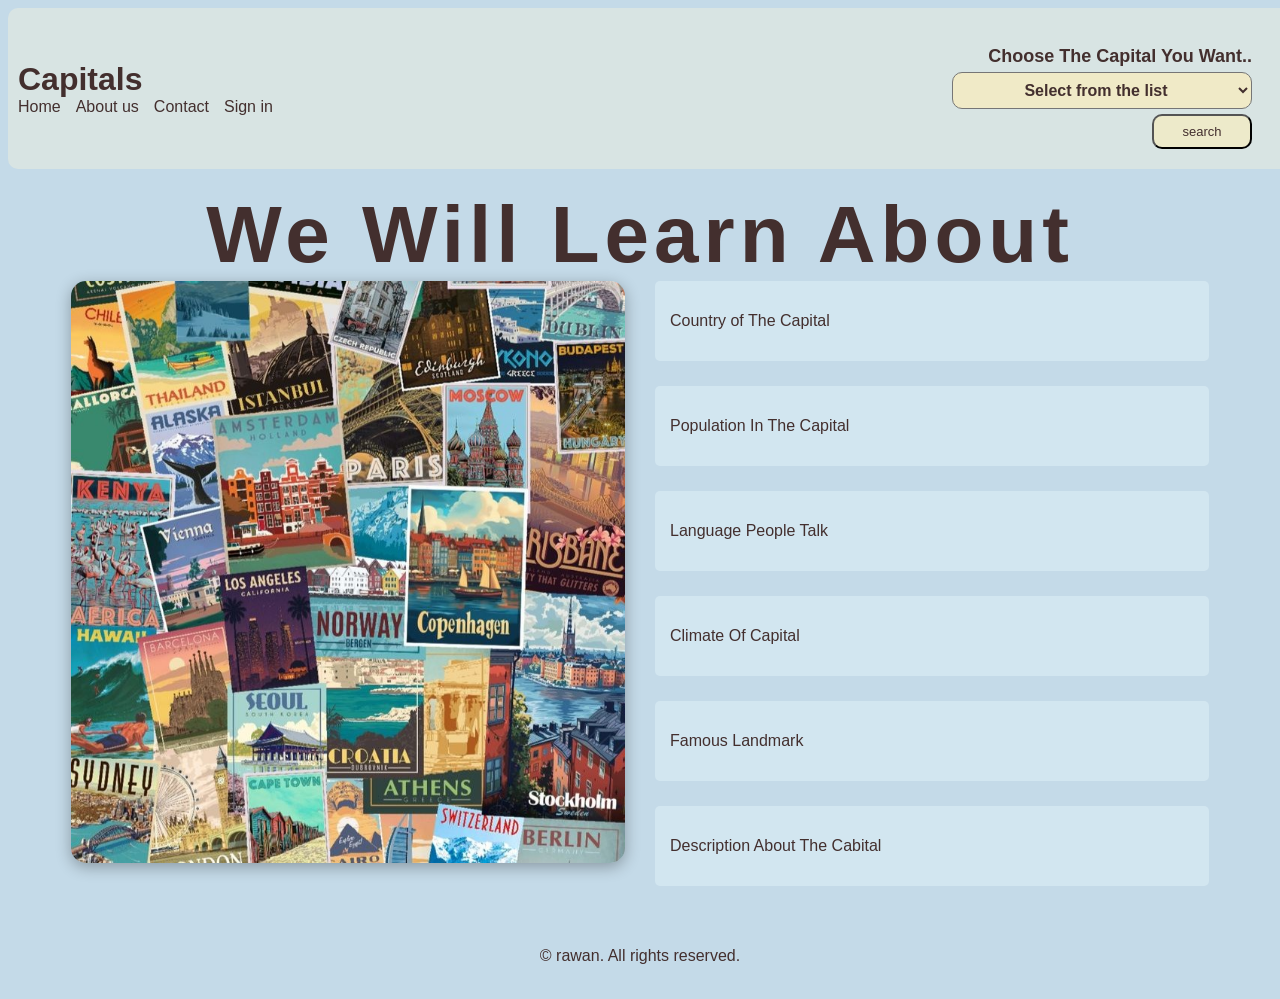
<file: index.html>
<!DOCTYPE html>
<html lang="en">
<head>
    <meta charset="UTF-8">
    <meta name="viewport" content="width=device-width, initial-scale=1.0">
    <title>World Capitals</title>
    <link rel="stylesheet" href="style.css">
</head>
<body>
    <header class="navbar">
        <div class="logo"> 
        <h1>Capitals</h1>
        <nav class="nav-links">
           <a href="index.html">Home</a>
           <a href="about.html">About us</a>
           <a href="contact.html">Contact</a>
           <a href="signin.html">Sign in</a>
        </nav>
        </div>
        <div id="search-box">
        <p>Choose The Capital You Want..</p>
        <select id="city">
            <option value="select from list">Select from the list</option>
            <option value="EGYPT">Cairo</option>
            <option value="ENGLAND">London</option>
            <option value="JAPAN">Tokyo</option>
            <option value="USA">Washington</option>
            <option value="RUSSIA">Moscow</option>
            <option value="KSA">Riyadh</option>
            <option value="FRANCE">Paris</option>
            <option value="GERMAN">Berlin</option>
            <option value="CHINA">Beijing</option>
            <option value="ARGENTINA">Buenos Aires</option>
            <option value="ITALY">Rome</option>
            <option value="SPAIN">Madrid</option>
            <option value="CANADA">Ottawa</option>
        </select>
        <button id="search">search</button>
        </div>
    </header>
    

   <main>
     
    <h2 id="cityname">We Will Learn About</h2>
    <div class="content">
        <div id="image-container">
            <img id="display" src="world1.jpg" alt="world countries">
        </div>

      <div id="capital-info">
        <div id="details">
            <p id="country">Country of The Capital</p>
        </div>
        <div class="details">
            <p id="population">Population In The Capital</p>
        </div>
        <div class="details">
            <p id="language">Language People Talk</p>
        </div>
        <div class="details">
            <p id="climate">Climate Of Capital</p>
        </div>
        <div class="details">
            <p id="famous-landmarks">Famous Landmark</p>
        </div>
        <div class="details">
            <p id="description">Description About The Cabital</p>
        </div>
     </div>
    </div>
    <script src="script.js"></script>
   </main>

   <footer>
         <p>&copy; rawan. All rights reserved.</p>
     </footer>

</body>
</html>
</file>
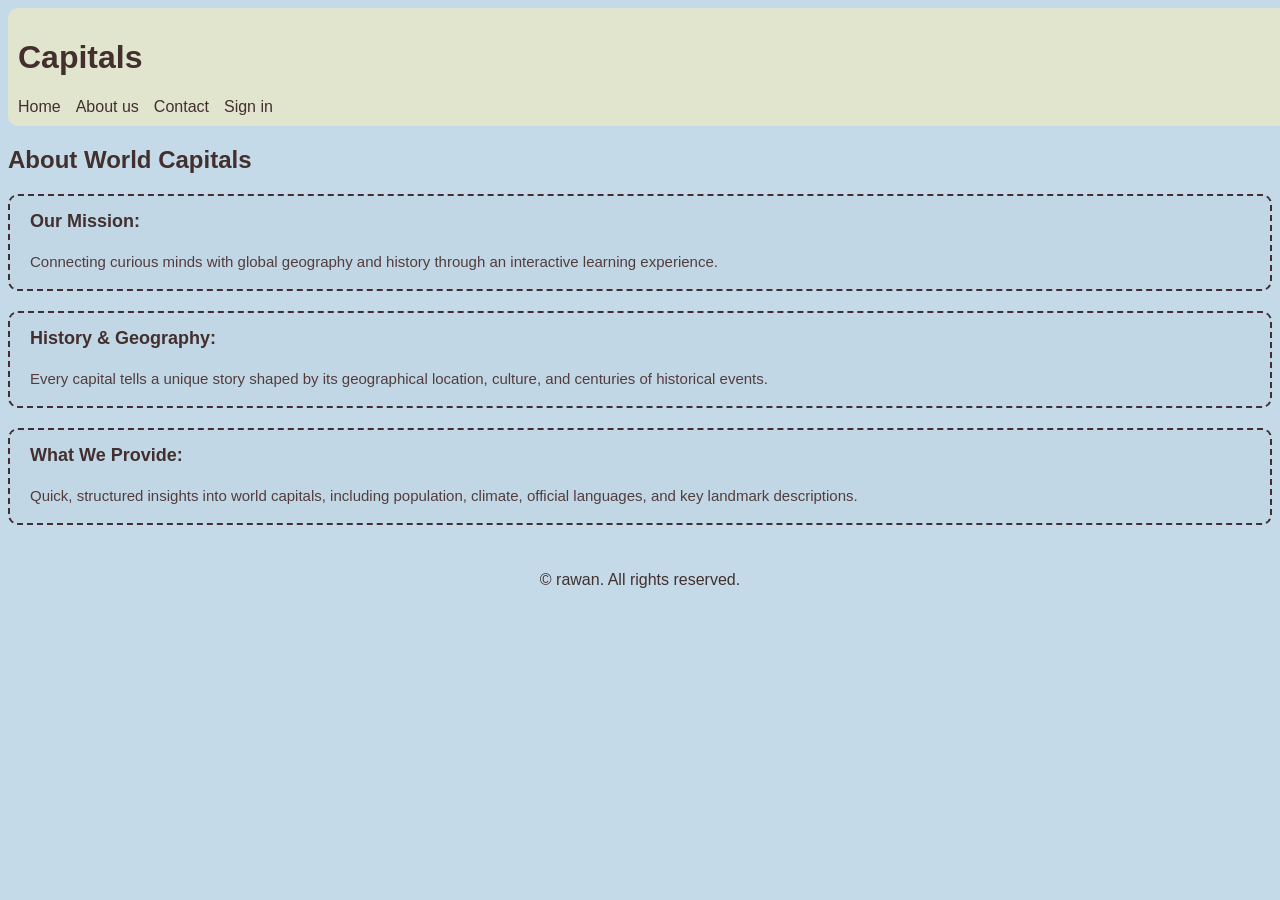
<file: about.html>
<!DOCTYPE html>
<html lang="en">
<head>
    <meta charset="UTF-8">
    <meta name="viewport" content="width=device-width, initial-scale=1.0">
    <title>About Us - World Capitals</title>
    <style>
body{
    font-family: Arial, Helvetica, sans-serif;
    background-color: #c4dae8;
    color:#432f2e;
    display:flex;
    flex-direction: column;
    min-height: auto;
}
.navbar{
    background-color: #feefb884;
    color:#432f2e;
    padding: 10px;
    display: flex;
    align-items: flex-start;
    width: 100%;
    border-radius: 10px;
    flex-direction: column;
}
.logo h1{
    display:flex;
    gap: 10px;
    text-align: left;
    color: #432f2e;
    

}
.nav-links{
    display: flex;
    gap: 15px;
    margin-left: 0;
    justify-content: flex-start;
}
.nav-links a{
    color: #432f2e;
    text-decoration: none;
    font-size: 14;
    font-weight: 400;
}
.nav-links a:hover{
    color: #6b96b0;
    text-decoration: underline;
}
.paragraph{
    border: 2px dashed #432f2e;
    padding: 15px 20px;
    margin-bottom: 20px;
    border-radius: 10px;
    background-color: rgba(136, 167, 193, 0.05);
}
.paragraph h3 {
    margin-top: 0;
    color: #432f2e;
    font-size: 18px;
}
.paragraph p {
    margin-bottom: 0;
    color: #533d3c;
    font-size: 15px;
    line-height: 1.6;
}
footer{
    color:#432f2e;
    text-align: center;
    padding: 10px;
    margin-top: auto;
}
    </style>
</head>
<body>
    <header class="navbar">
        <div class="logo"> 
            <h1>Capitals</h1>
        </div>
        <nav class="nav-links">
            <a href="index.html">Home</a>
            <a href="about.html">About us</a>
            <a href="contact.html">Contact</a>
            <a href="signin.html">Sign in</a>
        </nav>
    </header>

    <main>
        <h2>About World Capitals</h2>
        <div class="paragraph">
            <h3>Our Mission:</h3>
            <p>Connecting curious minds with global geography and history through an interactive learning experience.</p>
        </div>
        <div class="paragraph">
            <h3>History & Geography: </h3>
            <p>Every capital tells a unique story shaped by its geographical location, culture, and centuries of historical events.</p>
        </div>
        <div class="paragraph">
            <h3>What We Provide:</h3>
            <p>Quick, structured insights into world capitals, including population, climate, official languages, and key landmark descriptions.</p>
        </div>
    </main>

    <footer>
        <p>&copy; rawan. All rights reserved.</p>
    </footer>
    <script>
        
    </script>
</body>
</html>
</file>
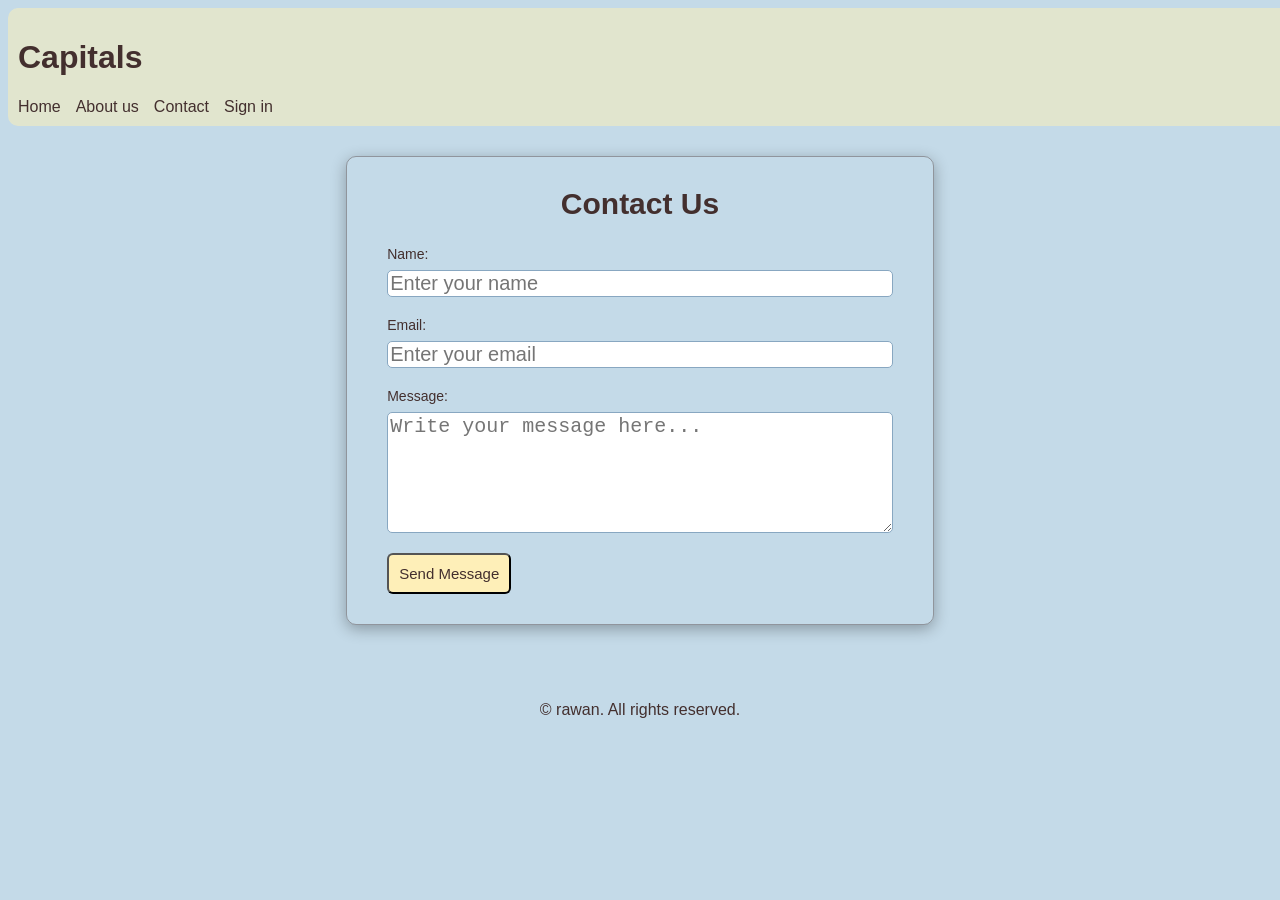
<file: contact.html>
<!DOCTYPE html>
<html lang="en">
<head>
    <meta charset="UTF-8">
    <meta name="viewport" content="width=device-width, initial-scale=1.0">
    <title>Contact Us - World Capitals</title>
    <style>
 body{
    font-family: Arial, Helvetica, sans-serif;
    background-color: #c4dae8;
    color:#432f2e;
    display:flex;
    flex-direction: column;
    min-height: auto;
}
.navbar{
    background-color: #feefb884;
    color:#432f2e;
    padding: 10px;
    display: flex;
    align-items: flex-start;
    width: 100%;
    border-radius: 10px;
    flex-direction: column;
}
.logo h1{
    display:flex;
    gap: 10px;
    text-align: left;
    color: #432f2e;

}
.nav-links{
    display: flex;
    gap: 15px;
    margin-left: 0;
    justify-content: flex-start;
}
.nav-links a{
    color: #432f2e;
    text-decoration: none;
    font-size: 14;
    font-weight: 400;
}
.nav-links a:hover{
    color: #6b96b0;
    text-decoration: underline;
}
.form-container{
    display: flex;
    padding-bottom: 50px;
    padding-top: 60px 40px;
    align-items: center;
    margin-top: 30px;
    justify-content: center;
}
#contact-box{
    padding: 30px 40px;
    border-radius: 10px;
    border: 1px solid #432f2e67;
    width: 40%;
    box-shadow: 0 4px 15px rgba(0, 0, 0, 0.3);
}
#contact-box h2{
    text-align: center;
    margin-top: 0;
    margin-bottom: 25px;
    font-size: 30px;
}
.form-group{
    display: flex;
    flex-direction: column;
    gap:8px;
    margin-bottom: 20px;
  text-align: left;
}
.form-group label{
    font-size: 14px;
    font-weight: 300;
    color:#432f2e;
}
.form-group input{
    border-radius: 5px;
    border: 1px solid #88a7c1;
    font-size: 20px;
    font-weight: 300;
}
.form-group textarea{
    border-radius: 5px;
    border: 1px solid #88a7c1;
    font-size: 20px;
    font-weight: 300;
}
.submit-btn{
    padding:10px;
    background-color: #feefb8;
    color: #432f2e;
    border-radius: 6px;
    font-size: 15px;
    font-weight: 400;
}
.submit-btn:hover{
    background-color: #432f2e;
    color:#feefb8;
}
footer{
    color:#432f2e;
    text-align: center;
    padding: 10px;
    margin-top: auto;
}
    </style>
</head>
<body>
    <header class="navbar">
        <div class="logo"> 
            <h1>Capitals</h1>
        </div>
        <nav class="nav-links">
            <a href="index.html">Home</a>
            <a href="about.html">About us</a>
            <a href="contact.html">Contact</a>
            <a href="signin.html">Sign in</a>
        </nav>
    </header>

    <main class="form-container">
        
        <form id="contact-box">
            <h2>Contact Us</h2>
            <div class="form-group">
                <label for="name">Name:</label>
                <input type="text" id="name" name="name" placeholder="Enter your name">
            </div>
            
            <div class="form-group">
                <label for="email">Email:</label>
                <input type="email" id="email" name="email" placeholder="Enter your email">
            </div>

            <div class="form-group">
                <label for="message">Message:</label>
                <textarea id="message" name="message" rows="5" placeholder="Write your message here..."></textarea>
            </div>

            <button type="submit" class="submit-btn">Send Message</button>
        </form>
    </main>

    <footer>
        <p>&copy; rawan. All rights reserved.</p>
    </footer>
    <script></script>
</body>
</html>
</file>
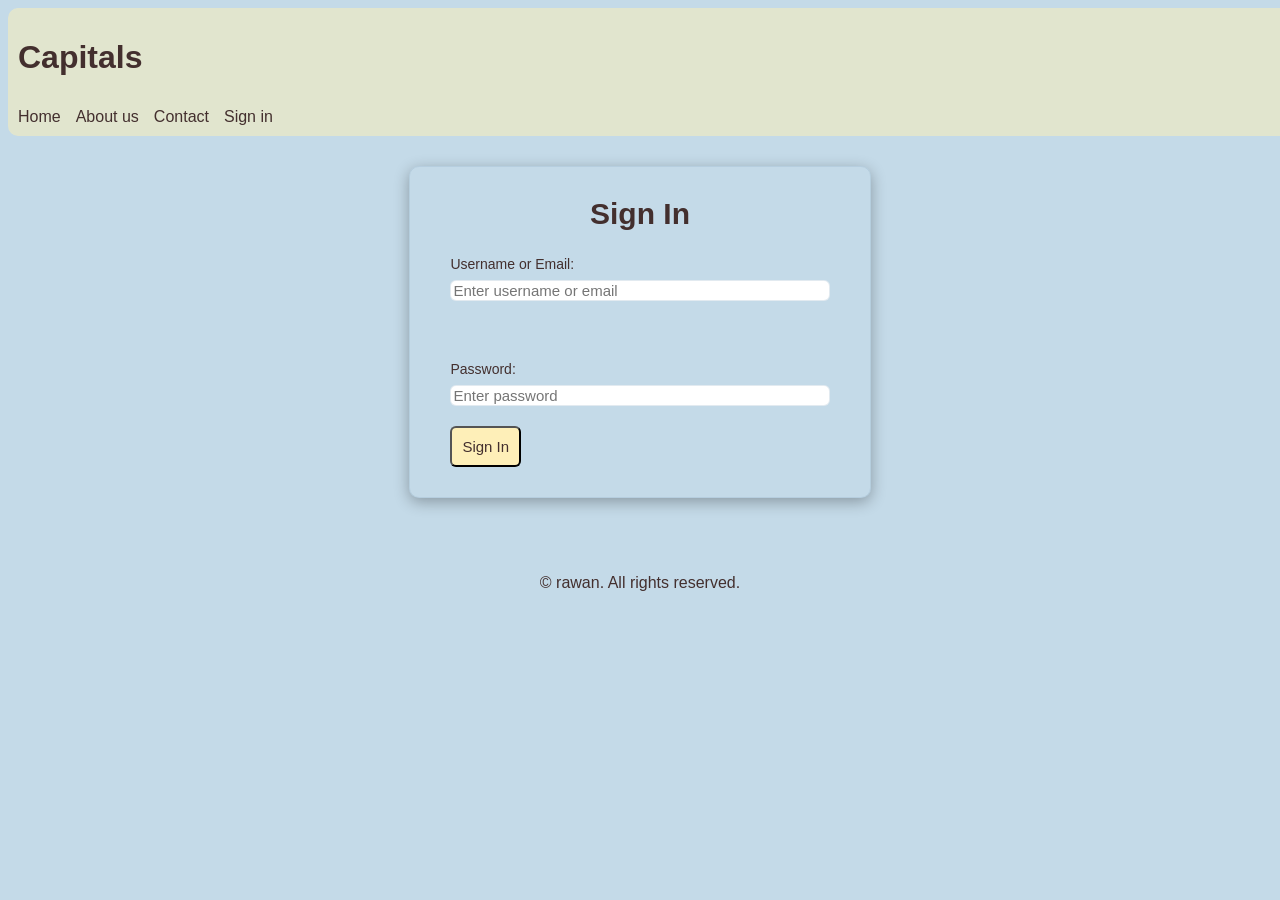
<file: signin.html>
<!DOCTYPE html>
<html lang="en">
<head>
    <meta charset="UTF-8">
    <meta name="viewport" content="width=device-width, initial-scale=1.0">
    <title>Sign In - World Capitals</title>
    <style>
      body{
    font-family: Arial, Helvetica, sans-serif;
    background-color: #c4dae8;
    color:#432f2e;
    display:flex;
    flex-direction: column;
    min-height: auto;
}
.navbar{
    background-color: #feefb884;
    color:#432f2e;
    padding: 10px;
    display: flex;
   flex-direction: column;
    width: 100%;
    border-radius: 10px;
    gap:10px;
    align-items: flex-start;

}
.logo h1{
    display:flex;
    gap: 10px;
    text-align: left;
    color: #432f2e;
}
.nav-links{
    display: flex;
    gap: 15px;
    margin-left: 0;
    justify-content: flex-start;
}
.nav-links a{
    color: #432f2e;
    text-decoration: none;
    font-size: 14;
    font-weight: 400;
}
.nav-links a:hover{
    color: #88a7c1;
    text-decoration: underline;
}
.form-container{
    display: flex;
    padding-bottom: 50px;
    padding-top: 50px 30px;
    align-items: center;
    margin-top: 30px;
    justify-content: center;
}
#form-box{
    padding: 30px 40px;
    border-radius: 10px;
    border: 1px solid #88a7c13e;
    width: 30%;
    box-shadow: 0 4px 15px rgba(0, 0, 0, 0.3);
}
#form-box h2{
text-align: center;
margin-top: 0;
margin-bottom: 25px;
font-size: 30px;
}
.form-group{
    display: flex;
    flex-direction: column;
    gap: 8px;
    margin-bottom: 20px;
    text-align: left;
}
.form-group label{
    font-size: 14px;
    font-weight: 300;
    color:#432f2e;
}
.form-group input{
    border-radius: 6px;
    border: 1px solid #88a7c13e;
    font-size: 15px;
    font-weight: 300;
}
.submit-btn{
    padding:10px;
    background-color: #feefb8;
    color: #432f2e;
    border-radius: 6px;
    font-size: 15px;
    font-weight: 400;
}
.submit-btn:hover{
    background-color: #432f2e;
    color:#feefb8;
}
footer{
    color: #432f2e;
    text-align: center;
    padding: 10px;
    margin-top: auto;
}

    </style>
</head>
<body>
    <header class="navbar">
        <div class="logo"> 
            <h1>Capitals</h1>
        </div>
        <nav class="nav-links">
            <a href="index.html">Home</a>
            <a href="about.html">About us</a>
            <a href="contact.html">Contact</a>
            <a href="signin.html">Sign in</a>
        </nav>
    </header>

    <main class="form-container">
        
        <form id="form-box">
            <h2>Sign In</h2>
            <div class="form-group">
                <label for="username">Username or Email:</label>
                <input type="text" id="username" name="username" placeholder="Enter username or email">
                <p id="hint"></p>
            </div>

            <div class="form-group">
                <label for="password">Password:</label>
                <input type="password" id="password" name="password" placeholder="Enter password">
            </div>

            <button type="submit" class="submit-btn">Sign In</button>
        </form>
    </main>

    <footer>
        <p>&copy; rawan. All rights reserved.</p>
    </footer>
    <script>
        let usernameinput =document.getElementById("username");
        let hint =document.getElementById("hint");
        usernameinput.addEventListener("focus" , () =>{
        hint.textContent="Username Shouldn't Be Less than 3 Letters";
        hint.style.color="gray";
        
        });
        usernameinput.addEventListener("blur" , (e)=>{
        if (usernameinput.value.length<3){
           hint.textContent="The Username Less Than 3 Letter"
           hint.style.color="red";
        }
       else{
           hint.textContent="Right Username.";
           hint.style.color="green";
        }
        });
    </script>
</body>
</html>
</file>
<file: style.css>
body{
    font-family: Arial, Helvetica, sans-serif;
    background-color:#c4dae8;
    color: #432f2e;
    display:flex;
    flex-direction: column;
    min-height: auto;
}
.navbar{
    background-color: #fff7da57;
    color:#432f2e;
    padding: 10px;
    display: flex;
    align-items: center;
    width: 100%;
    border-radius: 10px;
}
.logo h1{
    display:flex;
    gap: 10px;
    text-align: left;
    color: #432f2e;
    margin: 0;
}
.nav-links{
    display: flex;
    gap: 15px;
    margin-left: auto;
}
.nav-links a{
    color: #432f2e;
    text-decoration: none;
    font-size: 14;
    font-weight: 400;
}
.nav-links a:hover{
    color: #6b96b0;
    text-decoration: underline;
}
#search-box{
    display:flex;
    flex-direction: column;
    align-items: flex-end;
    padding: 10px;
   margin-left: auto;
   margin-right: 20px;

}
#search-box p{
    margin-bottom: 5px;
    font-size: 18px;
    font-weight: bold;
}
#city{
    padding: 8px 12px;
    background-color: #feefb8a6;
    color:#432f2e;
    border-radius: 10px;
    font-size: 16px;
    font-weight: 600;
    text-align: center;
    width: 300px;
    margin-bottom: 5px;
}
#search{
    padding: 8px 10px;
    border-radius:10px;
    background-color: #feefb890;
    color: #432f2e;
    font-size: 13px;
    width:100px;
}
#search:hover{
    background-color: #432f2e;
    color: #feefb8;
}
main{
    width: 90%;
    margin: 20px auto;
}

#cityname{
    font: italic;
    font-size: 80px;
    font-weight: 700;
    letter-spacing: 5px;
    margin: 0;
    text-align: center;
}
.content{
    display: flex;
    gap:30px ;
    align-items: flex-start;
}
#image-container{
    flex: 1;
}
#display{
    width: 100%;
    height: 200;
    border-radius: 15px;
    box-shadow:0 4px 15px rgba(0, 0, 0, 0.3);
    object-fit: cover;

}
#capital-info{
    flex: 1;
    display: flex;
    flex-direction: column;
    gap: 10px;
}
#details, .details{
    background-color:rgba(240, 255, 255, 0.327);
    padding: 15px;
    margin-bottom: 15px;
    text-align: left;
    border-radius: 5px;
}
footer{
    text-align: center;
    padding: 10px;
    margin-top: auto;
}
</file>
